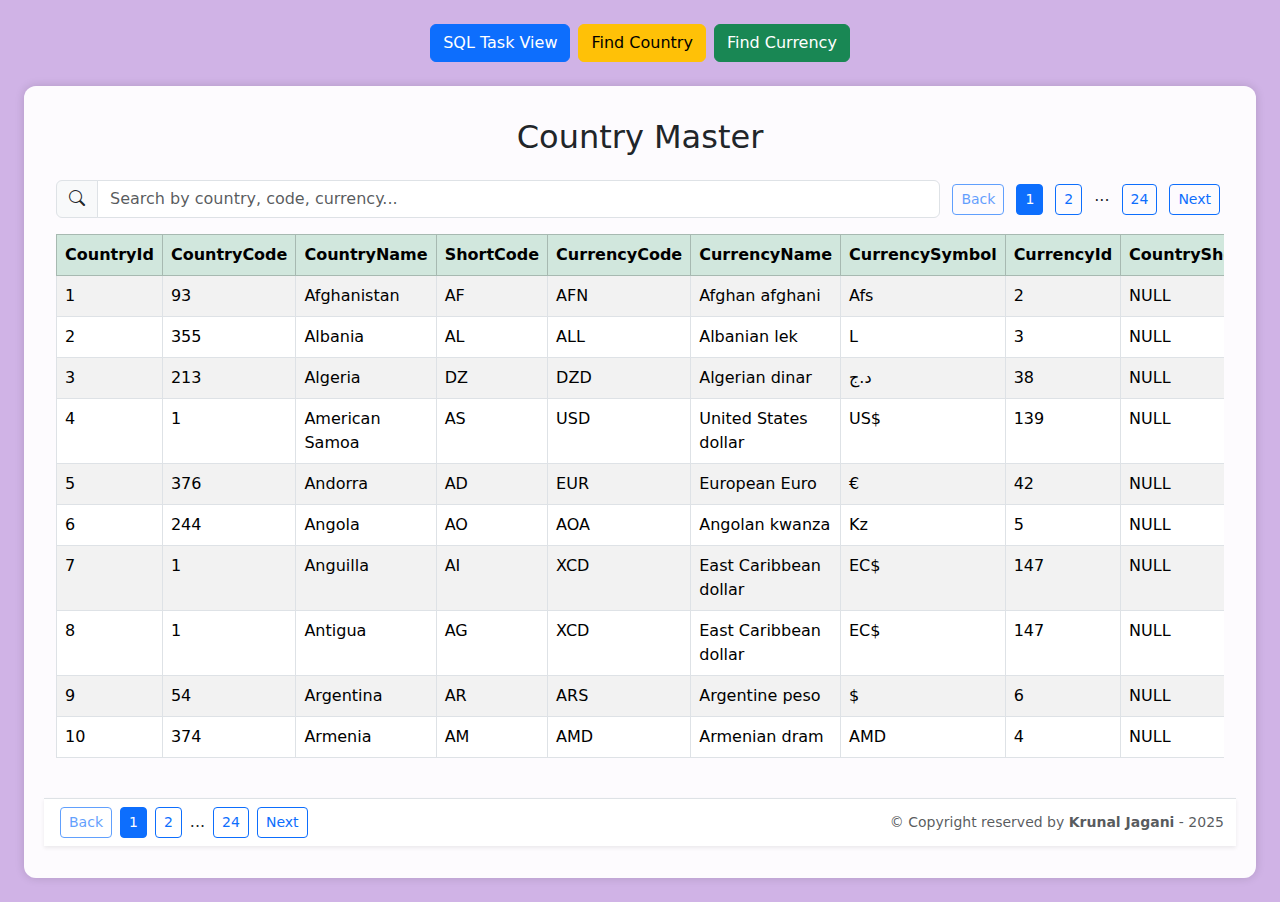
<file: find-country/index.html>
<!DOCTYPE html>
<html lang="en">
<head>
  <meta charset="UTF-8" />
  <title>Country Master Viewer</title>
  <link href="https://cdn.jsdelivr.net/npm/bootstrap@5.3.0/dist/css/bootstrap.min.css" rel="stylesheet">
  <link href="https://cdn.jsdelivr.net/npm/bootstrap-icons@1.10.5/font/bootstrap-icons.css" rel="stylesheet">
  <style>
    body {
      background-color: #d0b3e6;
    }
    footer {
      background: #fff;
      padding: 0.75rem 1rem;
      font-size: 0.875rem;
      border-top: 1px solid #ccc;
      box-shadow: 0 -2px 5px rgba(0,0,0,0.05);
    }
    /* Overlay on main content for better readability */
    .bg-light-overlay {
      background-color: rgba(255, 255, 255, 0.94);
      padding: 2rem;
      border-radius: 12px;
      box-shadow: 0 0 10px rgba(0,0,0,0.15);
    }
  </style>
</head>
<body class="p-4 d-flex flex-column min-vh-100">

  <div class="d-flex justify-content-center mb-4 gap-2">
    <button class="btn btn-primary" onclick="window.location.href='../index.html'">SQL Task View</button>
    <button class="btn btn-warning" onclick="window.location.href='../find-country/index.html'">Find Country</button>
    <button class="btn btn-success" onclick="window.location.href='../find-currency/index.html'">Find Currency</button>
  </div>
  <div id="mainContent" class="bg-light-overlay">
  <h2 class="text-center mb-4">Country Master</h2>

  <!-- Search + Top Pagination -->
  <div class="d-flex flex-wrap justify-content-between align-items-center mb-3 gap-2">
    <div class="flex-grow-1">
      <div class="input-group">
        <span class="input-group-text"><i class="bi bi-search"></i></span>
        <input type="text" id="countrySearchInput" class="form-control" placeholder="Search by country, code, currency...">
      </div>
    </div>
    <div id="countryPaginationTop" class="d-flex flex-wrap gap-1"></div>
  </div>

  <!-- Table -->
  <div class="table-responsive">
    <table class="table table-bordered table-hover table-striped bg-white">
      <thead class="table-success">
        <tr>
          <th>CountryId</th>
          <th>CountryCode</th>
          <th>CountryName</th>
          <th>ShortCode</th>
          <th>CurrencyCode</th>
          <th>CurrencyName</th>
          <th>CurrencySymbol</th>
          <th>CurrencyId</th>
          <th>CountryShortCode</th>
          <th>CountryAlpha3Code</th>
          <th>RiskScore</th>
          <th>IBANexist</th>
          <th>IBANlength</th>
          <th>DisplayNumber</th>
        </tr>
      </thead>
      <tbody id="countryTableBody"></tbody>
    </table>
  </div>

<!-- Bottom Row: Pagination on Left, Copyright on Right -->
<div class="container-fluid mt-4 px-0">
  <div class="row align-items-center py-2 bg-white border-top shadow-sm">
    <div class="col-12 col-md-6 mb-2 mb-md-0 text-start" id="countryPaginationBottom">
      <!-- Pagination buttons injected by JS -->
    </div>
    <div class="col-12 col-md-6 text-end text-muted small">
      &copy; Copyright reserved by <strong>Krunal Jagani</strong> - 2025
    </div>
  </div>
</div>

</div>
  <script src="script.js"></script>
</body>
</html>
</file>
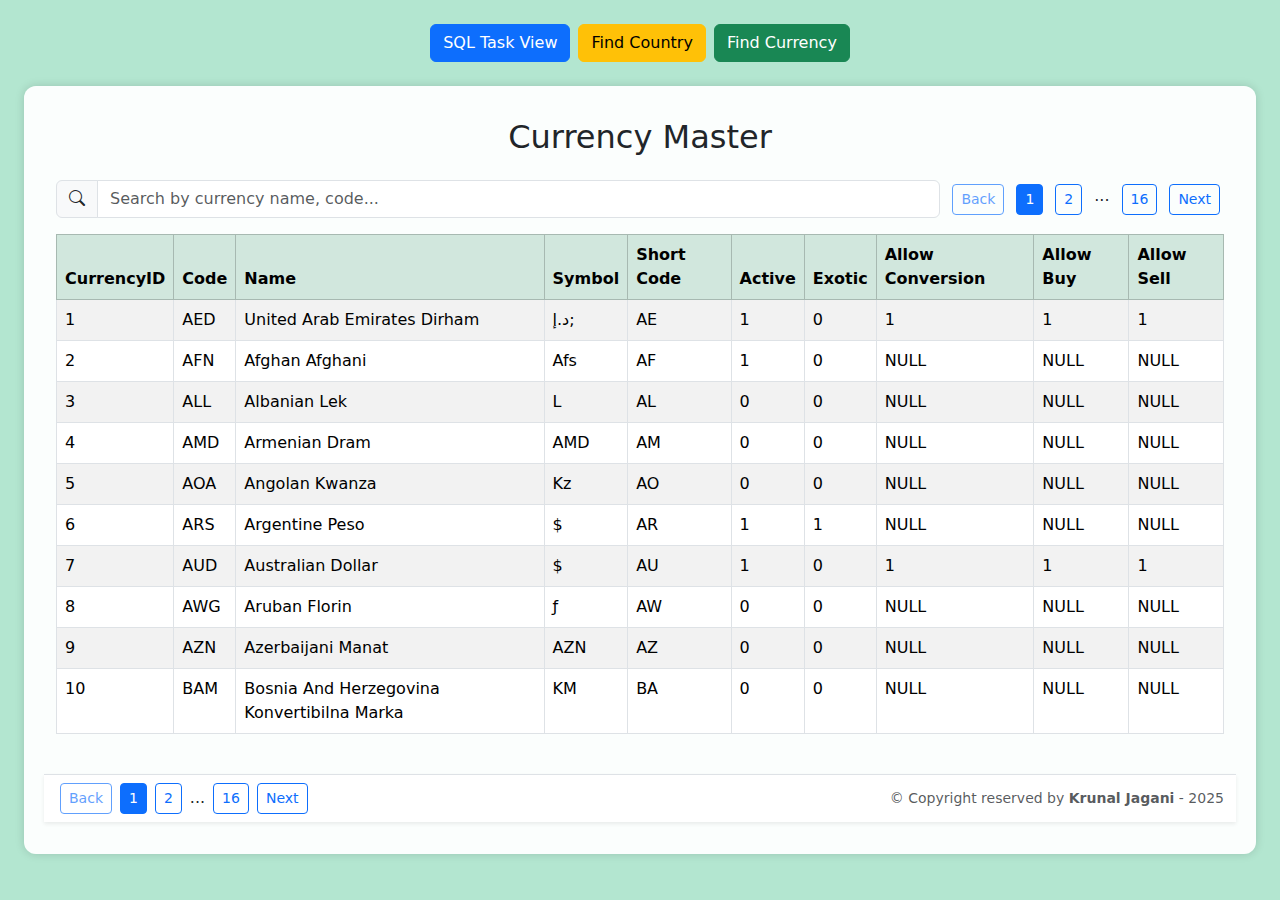
<file: find-currency/index.html>
<!DOCTYPE html>
<html lang="en">
<head>
  <meta charset="UTF-8" />
  <title>Currency Master Viewer</title>
  <link href="https://cdn.jsdelivr.net/npm/bootstrap@5.3.0/dist/css/bootstrap.min.css" rel="stylesheet">
  <link href="https://cdn.jsdelivr.net/npm/bootstrap-icons@1.10.5/font/bootstrap-icons.css" rel="stylesheet">
  <style>
    body {
      background-color: #b3e6d0;
    }
    footer {
      background: #fff;
      padding: 0.75rem 1rem;
      font-size: 0.875rem;
      border-top: 1px solid #ccc;
      box-shadow: 0 -2px 5px rgba(0,0,0,0.05);
    }
    .bg-light-overlay {
      background-color: rgba(255, 255, 255, 0.94);
      padding: 2rem;
      border-radius: 12px;
      box-shadow: 0 0 10px rgba(0,0,0,0.15);
    }
  </style>
</head>
<body class="p-4 d-flex flex-column min-vh-100">

  <div class="d-flex justify-content-center mb-4 gap-2">
    <button class="btn btn-primary" onclick="window.location.href='../index.html'">SQL Task View</button>
    <button class="btn btn-warning" onclick="window.location.href='../find-country/index.html'">Find Country</button>
    <button class="btn btn-success" onclick="window.location.href='../find-currency/index.html'">Find Currency</button>
  </div>

  <div id="mainContent" class="bg-light-overlay">
    <h2 class="text-center mb-4">Currency Master</h2>

    <!-- Search + Top Pagination -->
    <div class="d-flex flex-wrap justify-content-between align-items-center mb-3 gap-2">
      <div class="flex-grow-1">
        <div class="input-group">
          <span class="input-group-text"><i class="bi bi-search"></i></span>
          <input type="text" id="currencySearchInput" class="form-control" placeholder="Search by currency name, code...">
        </div>
      </div>
      <div id="currencyPaginationTop" class="d-flex flex-wrap gap-1"></div>
    </div>

    <!-- Table -->
    <div class="table-responsive">
      <table class="table table-bordered table-hover table-striped bg-white">
              <thead class="table-success">
                <tr>
                  <th>CurrencyID</th>
                  <th>Code</th>
                  <th>Name</th>
                  <th>Symbol</th>
                  <th>Short Code</th>
                  <th>Active</th>
                  <th>Exotic</th>
                  <th>Allow Conversion</th>
                  <th>Allow Buy</th>
                  <th>Allow Sell</th>
                </tr>
              </thead>
        <tbody id="currencyTableBody"></tbody>
      </table>
    </div>

    <!-- Bottom Row -->
    <div class="container-fluid mt-4 px-0">
      <div class="row align-items-center py-2 bg-white border-top shadow-sm">
        <div class="col-12 col-md-6 mb-2 mb-md-0 text-start" id="currencyPaginationBottom">
        </div>
        <div class="col-12 col-md-6 text-end text-muted small">
          &copy; Copyright reserved by <strong>Krunal Jagani</strong> - 2025
        </div>
      </div>
    </div>

  </div>

  <script src="script.js"></script>
</body>
</html>
</file>
